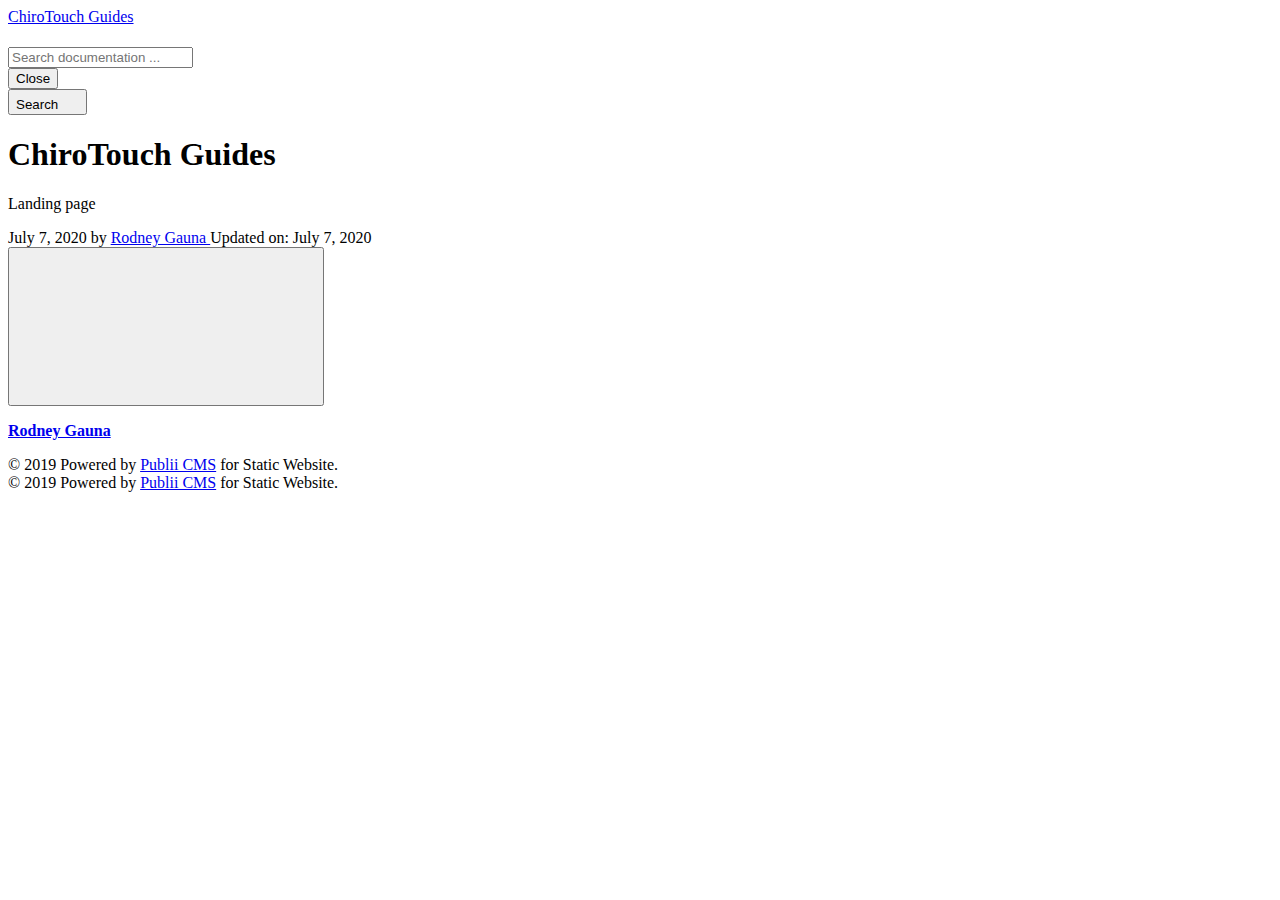
<file: index.html>
<!DOCTYPE html><html lang="en"><head><meta charset="utf-8"><meta http-equiv="X-UA-Compatible" content="IE=edge"><meta name="viewport" content="width=device-width,initial-scale=1"><title>ChiroTouch Guides</title><meta name="generator" content="Publii Open-Source CMS for Static Site"><link rel="canonical" href="https://sindroxa.github.io/ct_guides/"><link rel="alternate" type="application/atom+xml" href="https://sindroxa.github.io/ct_guides/feed.xml"><link rel="alternate" type="application/json" href="https://sindroxa.github.io/ct_guides/feed.json"><meta property="og:title" content="ChiroTouch Guides"><meta property="og:site_name" content="ChiroTouch Guides"><meta property="og:description" content=""><meta property="og:url" content="https://sindroxa.github.io/ct_guides/"><meta property="og:type" content="website"><style>:root{--body-font:-apple-system,BlinkMacSystemFont,"Segoe UI",Roboto,Oxygen,Ubuntu,Cantarell,"Fira Sans","Droid Sans","Helvetica Neue",Arial,sans-serif,"Apple Color Emoji","Segoe UI Emoji","Segoe UI Symbol";--heading-font:var(--body-font);--logo-font:var(--body-font);--menu-font:var(--body-font)}</style><link rel="stylesheet" href="https://sindroxa.github.io/ct_guides/assets/css/style.css?v=3782a665e52ca54788b80757705a9d8b"><link rel="stylesheet" href="https://sindroxa.github.io/ct_guides/assets/css/prism-dark.css?v=4cc85e12ca94c0614c9359a37eb69a0c"><script type="application/ld+json">{"@context":"http://schema.org","@type":"Organization","name":"ChiroTouch Guides","url":"https://sindroxa.github.io/ct_guides/"}</script></head><body><header class="top"><div class="top__logo"><a class="logo" href="https://sindroxa.github.io/ct_guides/">ChiroTouch Guides</a></div><div class="top__search search"><div class="search__overlay js-search-overlay"><div class="search__overlay-inner"><svg class="search__icon" role="presentation" height="17" width="17"><use xlink:href="https://sindroxa.github.io/ct_guides/assets/svg/svg-map.svg#search"/></svg><form action="https://sindroxa.github.io/ct_guides/search.html" class="search__form" role="search"><input type="search" name="q" placeholder="Search documentation ..." aria-label="Search" class="search__input js-search-input"></form><button class="search__close js-search-close" aria-label="Close">Close</button></div></div><button class="search__button js-search-btn" aria-label="Search"><span>Search</span> <svg role="presentation" focusable="false" height="17" width="17"><use xlink:href="https://sindroxa.github.io/ct_guides/assets/svg/svg-map.svg#search"/></svg></button></div></header><main class="main"><div class="main__left"><div class="main__left-inner"><div class="main__left-content"><article class="post post--on-frontpage"><header><h1 class="post__title">ChiroTouch Guides</h1></header><div class="post__entry"><p>Landing page</p></div><footer><div class="post__footer-top"><div class="post__meta"><time datetime="2020-07-07T12:10">July 7, 2020 </time>by <a href="https://sindroxa.github.io/ct_guides/authors/rodney-gauna/" rel="author" title="Rodney Gauna">Rodney Gauna </a><span>Updated on: <time datetime="2020-07-07T12:10">July 7, 2020</time></span></div><div class="post__share"><button class="post__share-button js-post__share-button" aria-label="Share"><svg><use xlink:href="https://sindroxa.github.io/ct_guides/assets/svg/svg-map.svg#share"></use></svg></button><div class="post__share-popup js-post__share-popup"></div></div></div><div class="post__footer-bottom"><div class="post__bio"><p><a href="https://sindroxa.github.io/ct_guides/authors/rodney-gauna/"><strong>Rodney Gauna</strong></a></p></div></div></footer></article></div></div></div><div class="main__right"><div class="main__right-inner"><div class="footer main__right-footer"><div class="footer__copy">&copy; 2019 Powered by <a href="https://getpublii.com" rel="nofollow noopener">Publii CMS</a> for Static Website.</div></div></div></div></main><footer class="footer"><div class="footer__wrap"><div class="footer__inner"><div class="footer__copy">&copy; 2019 Powered by <a href="https://getpublii.com" rel="nofollow noopener">Publii CMS</a> for Static Website.</div></div></div></footer><script>window.publiiThemeMenuConfig = {    
        mobileMenuMode: 'sidebar',        
        submenuWidth: 300,        
        mobileMenuExpandableSubmenus: true,
        isHoverMenu: false,
        ariaButtonAttribute: 'aria-expanded',
   };</script><script defer="defer" src="https://sindroxa.github.io/ct_guides/assets/js/scripts.min.js?v=49bc5cb8ec6deb17384c8c03cf3c571d"></script><script>var images = document.querySelectorAll('img[loading]');

        for (var i = 0; i < images.length; i++) {
            if (images[i].complete) {
                images[i].classList.add('is-loaded');
            } else {
                images[i].addEventListener('load', function () {
                    this.classList.add('is-loaded');
                }, false);
            }
        }</script><script defer="defer" src="https://sindroxa.github.io/ct_guides/assets/js/prism.js?v=277309e26a038bf312a7e8aa239cfbd8"></script><script defer="defer" src="https://sindroxa.github.io/ct_guides/assets/js/prism-line-numbers.min.js?v=13275d3ac10d7028cf6a6f5da276f68c"></script><script defer="defer" src="https://sindroxa.github.io/ct_guides/assets/js/prism-copy-to-clipboard.min.js?v=fabfc3fd9af83cda5208ba2e9f9ed238"></script></body></html>
</file>
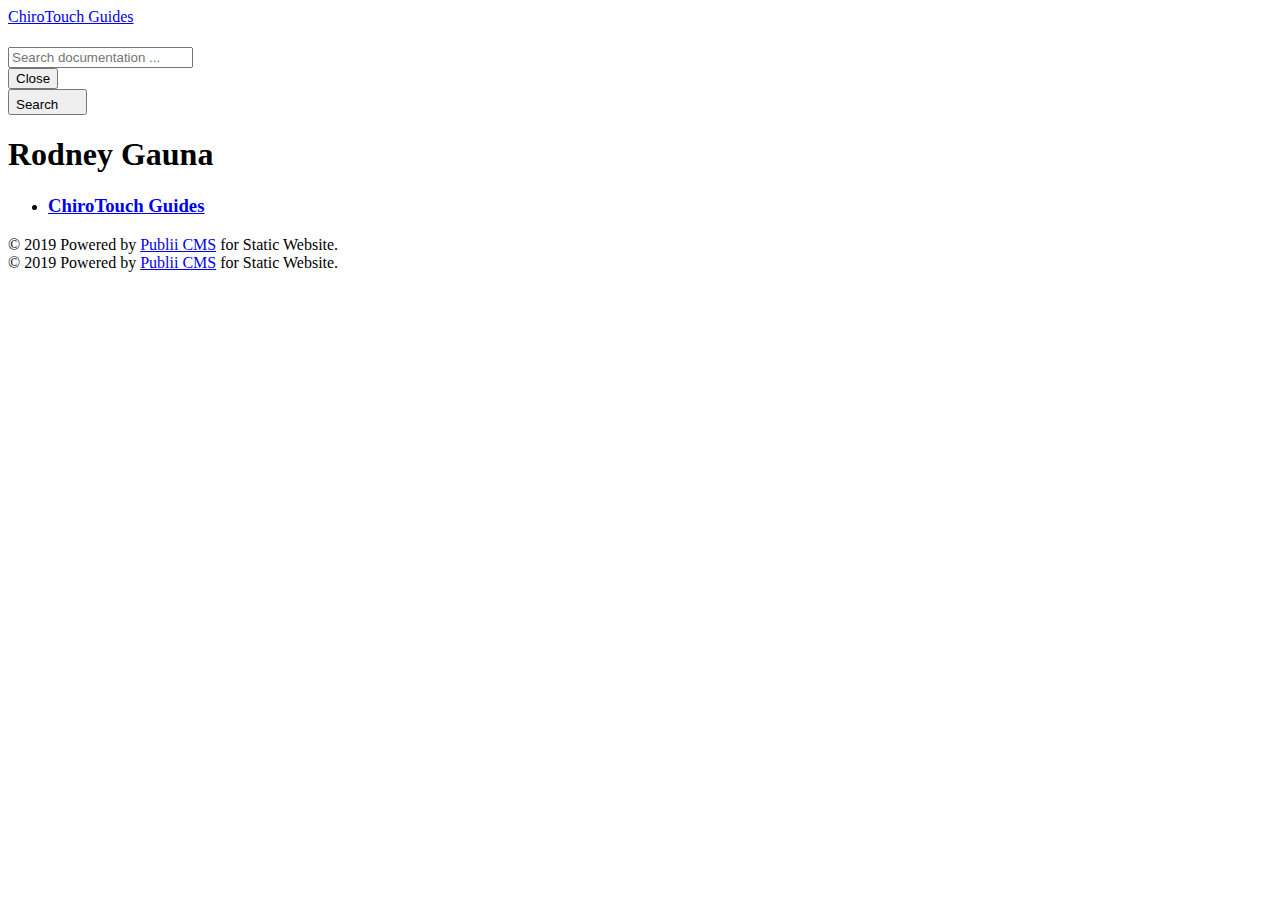
<file: authors/rodney-gauna/index.html>
<!DOCTYPE html><html lang="en"><head><meta charset="utf-8"><meta http-equiv="X-UA-Compatible" content="IE=edge"><meta name="viewport" content="width=device-width,initial-scale=1"><title>Author: Rodney Gauna - ChiroTouch Guides</title><meta name="robots" content="noindex, follow"><meta name="generator" content="Publii Open-Source CMS for Static Site"><link rel="alternate" type="application/atom+xml" href="https://sindroxa.github.io/ct_guides/feed.xml"><link rel="alternate" type="application/json" href="https://sindroxa.github.io/ct_guides/feed.json"><meta property="og:title" content="Rodney Gauna"><meta property="og:site_name" content="ChiroTouch Guides"><meta property="og:description" content=""><meta property="og:url" content="https://sindroxa.github.io/ct_guides/authors/rodney-gauna/"><meta property="og:type" content="website"><style>:root{--body-font:-apple-system,BlinkMacSystemFont,"Segoe UI",Roboto,Oxygen,Ubuntu,Cantarell,"Fira Sans","Droid Sans","Helvetica Neue",Arial,sans-serif,"Apple Color Emoji","Segoe UI Emoji","Segoe UI Symbol";--heading-font:var(--body-font);--logo-font:var(--body-font);--menu-font:var(--body-font)}</style><link rel="stylesheet" href="https://sindroxa.github.io/ct_guides/assets/css/style.css?v=3782a665e52ca54788b80757705a9d8b"><link rel="stylesheet" href="https://sindroxa.github.io/ct_guides/assets/css/prism-dark.css?v=4cc85e12ca94c0614c9359a37eb69a0c"><script type="application/ld+json">{"@context":"http://schema.org","@type":"Organization","name":"ChiroTouch Guides","url":"https://sindroxa.github.io/ct_guides/"}</script></head><body><header class="top"><div class="top__logo"><a class="logo" href="https://sindroxa.github.io/ct_guides/">ChiroTouch Guides</a></div><div class="top__search search"><div class="search__overlay js-search-overlay"><div class="search__overlay-inner"><svg class="search__icon" role="presentation" height="17" width="17"><use xlink:href="https://sindroxa.github.io/ct_guides/assets/svg/svg-map.svg#search"/></svg><form action="https://sindroxa.github.io/ct_guides/search.html" class="search__form" role="search"><input type="search" name="q" placeholder="Search documentation ..." aria-label="Search" class="search__input js-search-input"></form><button class="search__close js-search-close" aria-label="Close">Close</button></div></div><button class="search__button js-search-btn" aria-label="Search"><span>Search</span> <svg role="presentation" focusable="false" height="17" width="17"><use xlink:href="https://sindroxa.github.io/ct_guides/assets/svg/svg-map.svg#search"/></svg></button></div></header><main class="main"><div class="main__left"><div class="main__left-inner"><div class="main__left-content"><article class="page page--author"><header class="page__header page--author__header"><div><h1 class="page__title">Rodney Gauna</h1></div></header><ul class="list"><li class="list__item list__item--thin"><h3 class="list__item-title"><a href="https://sindroxa.github.io/ct_guides/chirotouch-guides.html" class="invert">ChiroTouch Guides</a></h3><div class="list__item-meta"></div></li></ul></article></div></div></div><div class="main__right"><div class="main__right-inner"><div class="footer main__right-footer"><div class="footer__copy">&copy; 2019 Powered by <a href="https://getpublii.com" rel="nofollow noopener">Publii CMS</a> for Static Website.</div></div></div></div></main><footer class="footer"><div class="footer__wrap"><div class="footer__inner"><div class="footer__copy">&copy; 2019 Powered by <a href="https://getpublii.com" rel="nofollow noopener">Publii CMS</a> for Static Website.</div></div></div></footer><script>window.publiiThemeMenuConfig = {    
        mobileMenuMode: 'sidebar',        
        submenuWidth: 300,        
        mobileMenuExpandableSubmenus: true,
        isHoverMenu: false,
        ariaButtonAttribute: 'aria-expanded',
   };</script><script defer="defer" src="https://sindroxa.github.io/ct_guides/assets/js/scripts.min.js?v=49bc5cb8ec6deb17384c8c03cf3c571d"></script><script>var images = document.querySelectorAll('img[loading]');

        for (var i = 0; i < images.length; i++) {
            if (images[i].complete) {
                images[i].classList.add('is-loaded');
            } else {
                images[i].addEventListener('load', function () {
                    this.classList.add('is-loaded');
                }, false);
            }
        }</script><script defer="defer" src="https://sindroxa.github.io/ct_guides/assets/js/prism.js?v=277309e26a038bf312a7e8aa239cfbd8"></script><script defer="defer" src="https://sindroxa.github.io/ct_guides/assets/js/prism-line-numbers.min.js?v=13275d3ac10d7028cf6a6f5da276f68c"></script><script defer="defer" src="https://sindroxa.github.io/ct_guides/assets/js/prism-copy-to-clipboard.min.js?v=fabfc3fd9af83cda5208ba2e9f9ed238"></script></body></html>
</file>
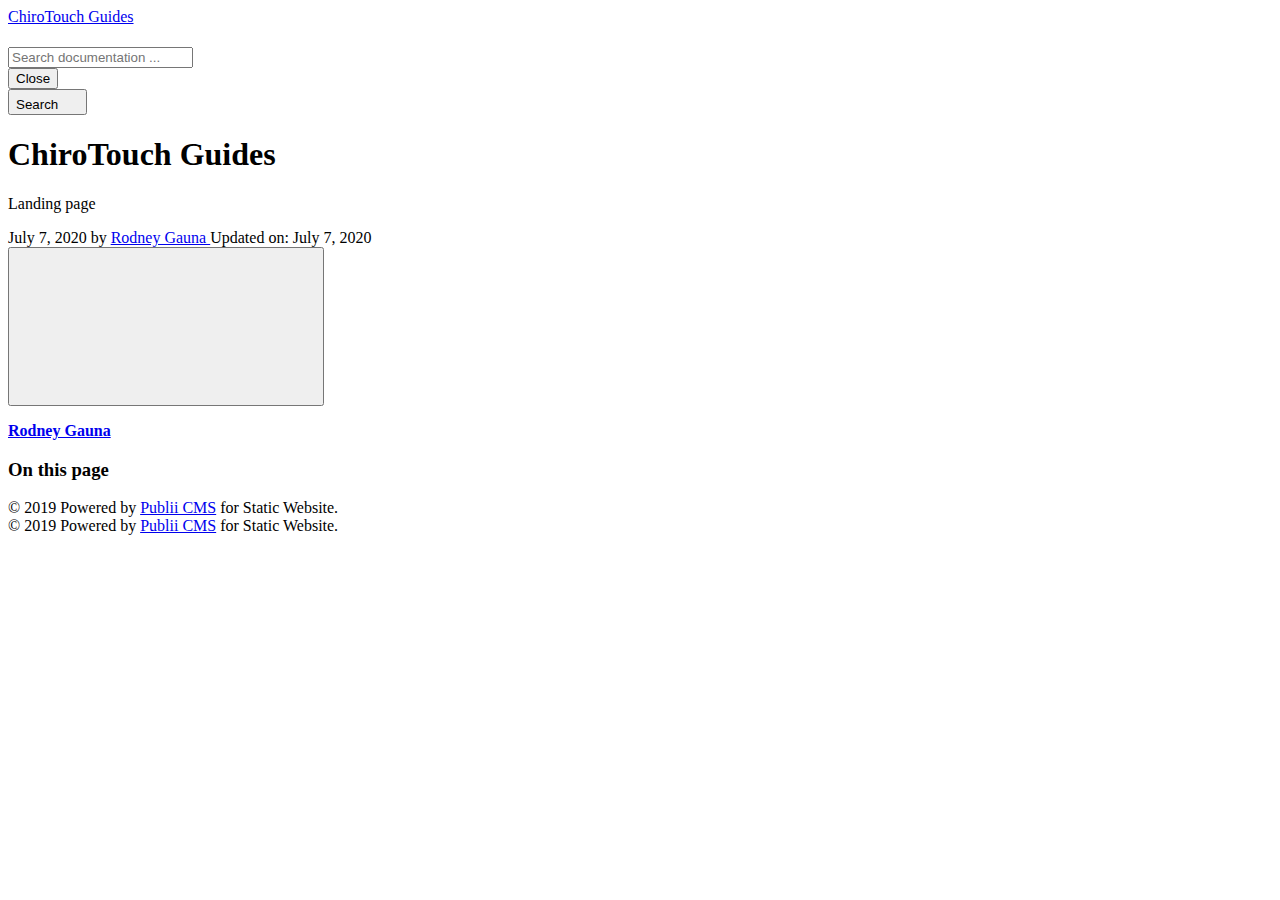
<file: chirotouch-guides.html>
<!DOCTYPE html><html lang="en"><head><meta charset="utf-8"><meta http-equiv="X-UA-Compatible" content="IE=edge"><meta name="viewport" content="width=device-width,initial-scale=1"><title>ChiroTouch Guides - ChiroTouch Guides</title><meta name="description" content="Landing page"><meta name="generator" content="Publii Open-Source CMS for Static Site"><link rel="canonical" href="https://sindroxa.github.io/ct_guides/chirotouch-guides.html"><link rel="alternate" type="application/atom+xml" href="https://sindroxa.github.io/ct_guides/feed.xml"><link rel="alternate" type="application/json" href="https://sindroxa.github.io/ct_guides/feed.json"><meta property="og:title" content="ChiroTouch Guides"><meta property="og:site_name" content="ChiroTouch Guides"><meta property="og:description" content="Landing page"><meta property="og:url" content="https://sindroxa.github.io/ct_guides/chirotouch-guides.html"><meta property="og:type" content="article"><style>:root{--body-font:-apple-system,BlinkMacSystemFont,"Segoe UI",Roboto,Oxygen,Ubuntu,Cantarell,"Fira Sans","Droid Sans","Helvetica Neue",Arial,sans-serif,"Apple Color Emoji","Segoe UI Emoji","Segoe UI Symbol";--heading-font:var(--body-font);--logo-font:var(--body-font);--menu-font:var(--body-font)}</style><link rel="stylesheet" href="https://sindroxa.github.io/ct_guides/assets/css/style.css?v=3782a665e52ca54788b80757705a9d8b"><link rel="stylesheet" href="https://sindroxa.github.io/ct_guides/assets/css/prism-dark.css?v=4cc85e12ca94c0614c9359a37eb69a0c"><script type="application/ld+json">{"@context":"http://schema.org","@type":"Article","mainEntityOfPage":{"@type":"WebPage","@id":"https://sindroxa.github.io/ct_guides/chirotouch-guides.html"},"headline":"ChiroTouch Guides","datePublished":"2020-07-07T12:10","dateModified":"2020-07-07T12:10","description":"Landing page","author":{"@type":"Person","name":"Rodney Gauna"},"publisher":{"@type":"Organization","name":"Rodney Gauna"}}</script></head><body><header class="top"><div class="top__logo"><a class="logo" href="https://sindroxa.github.io/ct_guides/">ChiroTouch Guides</a></div><div class="top__search search"><div class="search__overlay js-search-overlay"><div class="search__overlay-inner"><svg class="search__icon" role="presentation" height="17" width="17"><use xlink:href="https://sindroxa.github.io/ct_guides/assets/svg/svg-map.svg#search"/></svg><form action="https://sindroxa.github.io/ct_guides/search.html" class="search__form" role="search"><input type="search" name="q" placeholder="Search documentation ..." aria-label="Search" class="search__input js-search-input"></form><button class="search__close js-search-close" aria-label="Close">Close</button></div></div><button class="search__button js-search-btn" aria-label="Search"><span>Search</span> <svg role="presentation" focusable="false" height="17" width="17"><use xlink:href="https://sindroxa.github.io/ct_guides/assets/svg/svg-map.svg#search"/></svg></button></div></header><main class="main"><div class="main__left"><div class="main__left-inner"><div class="main__left-content"><article class="post"><header><h1 class="post__title">ChiroTouch Guides</h1></header><div class="post__entry"><p>Landing page</p></div><footer><div class="post__footer-top"><div class="post__meta"><time datetime="2020-07-07T12:10">July 7, 2020 </time>by <a href="https://sindroxa.github.io/ct_guides/authors/rodney-gauna/" rel="author" title="Rodney Gauna">Rodney Gauna </a><span>Updated on: <time datetime="2020-07-07T12:10">July 7, 2020</time></span></div><div class="post__share"><button class="post__share-button js-post__share-button" aria-label="Share"><svg><use xlink:href="https://sindroxa.github.io/ct_guides/assets/svg/svg-map.svg#share"></use></svg></button><div class="post__share-popup js-post__share-popup"></div></div></div><div class="post__footer-bottom"><div class="post__bio"><p><a href="https://sindroxa.github.io/ct_guides/authors/rodney-gauna/"><strong>Rodney Gauna</strong></a></p></div></div></footer></article></div><aside class="main__left-aside"><div class="main__left-aside__inner"><h3>On this page</h3><nav class="aside-toc" id="aside-toc"></nav></div></aside></div></div><div class="main__right"><div class="main__right-inner"><div class="footer main__right-footer"><div class="footer__copy">&copy; 2019 Powered by <a href="https://getpublii.com" rel="nofollow noopener">Publii CMS</a> for Static Website.</div></div></div></div></main><footer class="footer"><div class="footer__wrap"><div class="footer__inner"><div class="footer__copy">&copy; 2019 Powered by <a href="https://getpublii.com" rel="nofollow noopener">Publii CMS</a> for Static Website.</div></div></div></footer><div class="post__progress" id="js-post__progress" aria-hidden="true"></div><script>window.publiiThemeMenuConfig = {    
        mobileMenuMode: 'sidebar',        
        submenuWidth: 300,        
        mobileMenuExpandableSubmenus: true,
        isHoverMenu: false,
        ariaButtonAttribute: 'aria-expanded',
   };</script><script src="https://sindroxa.github.io/ct_guides/assets/js/html-contents.min.js?v=169077c370ab8ca62b029845f80f7fd5" defer="defer"></script><script>document.addEventListener("DOMContentLoaded", function(event) {
            htmlContents('#aside-toc', {
                area: '.post__entry',
                top: 2,
                bottom: 3,
                listType: 'o',
                filter: function(arr) {
                    return !arr.matches('.noOutline')
                },
                addIds: true,
                addLinks: true
            });

            setTimeout(function() {
                handleActiveClass('#aside-toc');
            }, 0);
        })</script><script defer="defer" src="https://sindroxa.github.io/ct_guides/assets/js/scripts.min.js?v=49bc5cb8ec6deb17384c8c03cf3c571d"></script><script>var images = document.querySelectorAll('img[loading]');

        for (var i = 0; i < images.length; i++) {
            if (images[i].complete) {
                images[i].classList.add('is-loaded');
            } else {
                images[i].addEventListener('load', function () {
                    this.classList.add('is-loaded');
                }, false);
            }
        }</script><script defer="defer" src="https://sindroxa.github.io/ct_guides/assets/js/prism.js?v=277309e26a038bf312a7e8aa239cfbd8"></script><script defer="defer" src="https://sindroxa.github.io/ct_guides/assets/js/prism-line-numbers.min.js?v=13275d3ac10d7028cf6a6f5da276f68c"></script><script defer="defer" src="https://sindroxa.github.io/ct_guides/assets/js/prism-copy-to-clipboard.min.js?v=fabfc3fd9af83cda5208ba2e9f9ed238"></script></body></html>
</file>
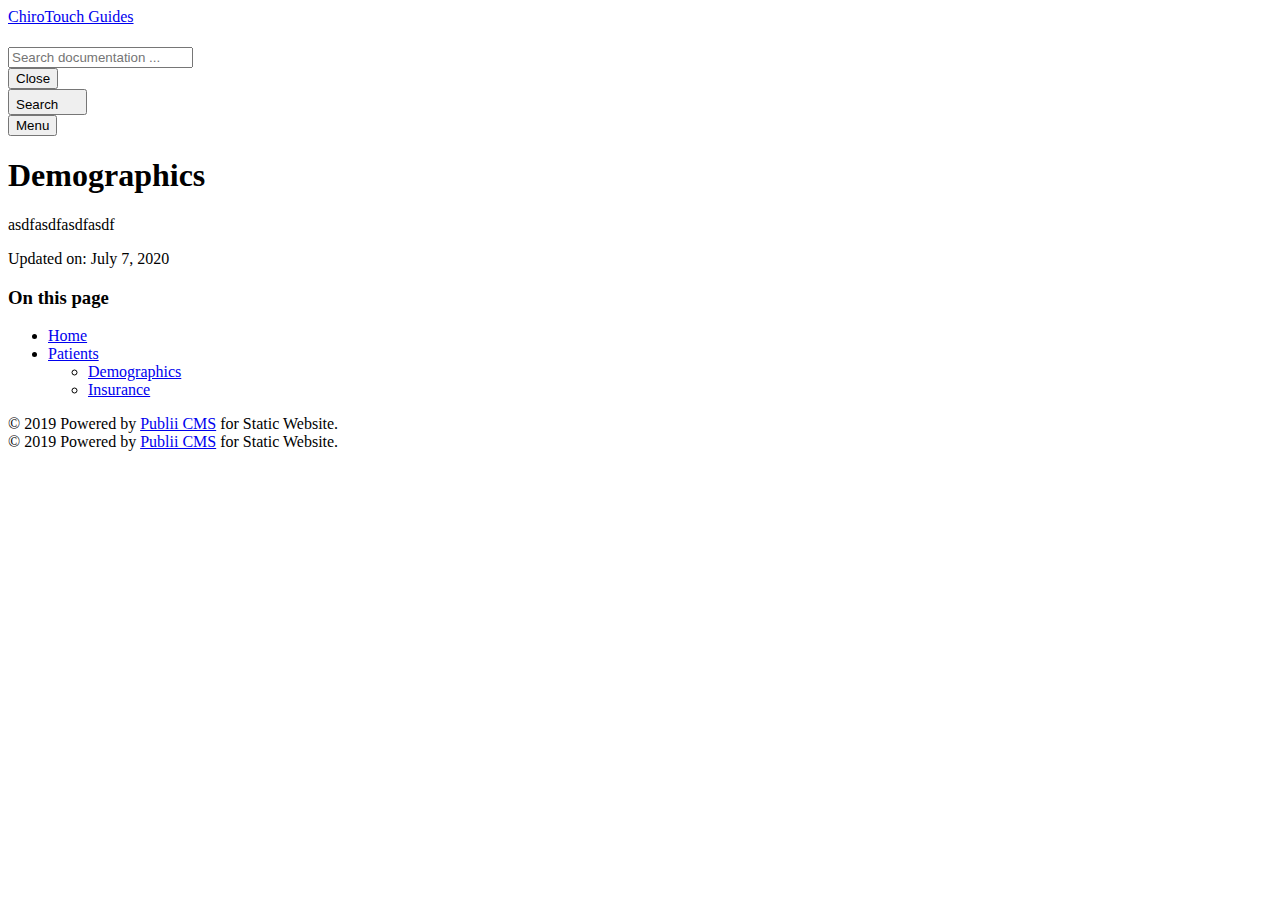
<file: demographics-2.html>
<!DOCTYPE html><html lang="en"><head><meta charset="utf-8"><meta http-equiv="X-UA-Compatible" content="IE=edge"><meta name="viewport" content="width=device-width,initial-scale=1"><title>Demographics - ChiroTouch Guides</title><meta name="description" content="asdfasdfasdfasdf"><meta name="generator" content="Publii Open-Source CMS for Static Site"><link rel="canonical" href="https://sindroxa.github.io/ct_guides/demographics-2.html"><link rel="alternate" type="application/atom+xml" href="https://sindroxa.github.io/ct_guides/feed.xml"><link rel="alternate" type="application/json" href="https://sindroxa.github.io/ct_guides/feed.json"><meta property="og:title" content="Demographics"><meta property="og:site_name" content="ChiroTouch Guides"><meta property="og:description" content="asdfasdfasdfasdf"><meta property="og:url" content="https://sindroxa.github.io/ct_guides/demographics-2.html"><meta property="og:type" content="article"><style>:root{--body-font:-apple-system,BlinkMacSystemFont,"Segoe UI",Roboto,Oxygen,Ubuntu,Cantarell,"Fira Sans","Droid Sans","Helvetica Neue",Arial,sans-serif,"Apple Color Emoji","Segoe UI Emoji","Segoe UI Symbol";--heading-font:var(--body-font);--logo-font:var(--body-font);--menu-font:var(--body-font)}</style><link rel="stylesheet" href="https://sindroxa.github.io/ct_guides/assets/css/style.css?v=3782a665e52ca54788b80757705a9d8b"><link rel="stylesheet" href="https://sindroxa.github.io/ct_guides/assets/css/prism-gray.css?v=06ef1ee932bbc76fa18a42c8612aecd2"><script type="application/ld+json">{"@context":"http://schema.org","@type":"Article","mainEntityOfPage":{"@type":"WebPage","@id":"https://sindroxa.github.io/ct_guides/demographics-2.html"},"headline":"Demographics","datePublished":"2020-07-07T12:38","dateModified":"2020-07-07T12:38","description":"asdfasdfasdfasdf","author":{"@type":"Person","name":"Rodney Gauna"},"publisher":{"@type":"Organization","name":"Rodney Gauna"}}</script></head><body><header class="top"><div class="top__logo"><a class="logo" href="https://sindroxa.github.io/ct_guides/">ChiroTouch Guides</a></div><div class="top__search search"><div class="search__overlay js-search-overlay"><div class="search__overlay-inner"><svg class="search__icon" role="presentation" height="17" width="17"><use xlink:href="https://sindroxa.github.io/ct_guides/assets/svg/svg-map.svg#search"/></svg><form action="https://sindroxa.github.io/ct_guides/search.html" class="search__form" role="search"><input type="search" name="q" placeholder="Search documentation ..." aria-label="Search" class="search__input js-search-input"></form><button class="search__close js-search-close" aria-label="Close">Close</button></div></div><button class="search__button js-search-btn" aria-label="Search"><span>Search</span> <svg role="presentation" focusable="false" height="17" width="17"><use xlink:href="https://sindroxa.github.io/ct_guides/assets/svg/svg-map.svg#search"/></svg></button></div><button class="navbar__toggle" aria-label="Menu" aria-haspopup="true" aria-expanded="false"><span class="navbar__toggle-box"><span class="navbar__toggle-inner">Menu</span></span></button></header><main class="main"><div class="main__left"><div class="main__left-inner"><div class="main__left-content"><article class="post"><header><h1 class="post__title">Demographics</h1></header><div class="post__entry"><p>asdfasdfasdfasdf</p></div><footer><div class="post__footer-top"><div class="post__meta"><span>Updated on: <time datetime="2020-07-07T12:38">July 7, 2020</time></span></div></div></footer></article></div><aside class="main__left-aside"><div class="main__left-aside__inner"><h3>On this page</h3><nav class="aside-toc" id="aside-toc"></nav></div></aside></div></div><div class="main__right"><div class="main__right-inner"><nav class="navbar"><ul class="navbar__menu"><li><a href="https://sindroxa.github.io/ct_guides/" target="_self">Home</a></li><li class="active-parent has-submenu"><a href="https://sindroxa.github.io/ct_guides/patients.html" target="_self" aria-expanded="false">Patients</a><ul class="navbar__submenu" aria-hidden="true"><li class="active"><a href="https://sindroxa.github.io/ct_guides/demographics-2.html" target="_self">Demographics</a></li><li><a href="https://sindroxa.github.io/ct_guides/insurance.html" target="_self">Insurance</a></li></ul></li></ul></nav><div class="footer main__right-footer"><div class="footer__copy">&copy; 2019 Powered by <a href="https://getpublii.com" rel="nofollow noopener">Publii CMS</a> for Static Website.</div></div></div></div></main><footer class="footer"><div class="footer__wrap"><div class="footer__inner"><div class="footer__copy">&copy; 2019 Powered by <a href="https://getpublii.com" rel="nofollow noopener">Publii CMS</a> for Static Website.</div></div></div></footer><div class="post__progress" id="js-post__progress" aria-hidden="true"></div><script>window.publiiThemeMenuConfig = {    
        mobileMenuMode: 'sidebar',        
        submenuWidth: 300,        
        mobileMenuExpandableSubmenus: true,
        isHoverMenu: false,
        ariaButtonAttribute: 'aria-expanded',
   };</script><script src="https://sindroxa.github.io/ct_guides/assets/js/html-contents.min.js?v=169077c370ab8ca62b029845f80f7fd5" defer="defer"></script><script>document.addEventListener("DOMContentLoaded", function(event) {
            htmlContents('#aside-toc', {
                area: '.post__entry',
                top: 2,
                bottom: 3,
                listType: 'o',
                filter: function(arr) {
                    return !arr.matches('.noOutline')
                },
                addIds: true,
                addLinks: true
            });

            setTimeout(function() {
                handleActiveClass('#aside-toc');
            }, 0);
        })</script><script defer="defer" src="https://sindroxa.github.io/ct_guides/assets/js/scripts.min.js?v=49bc5cb8ec6deb17384c8c03cf3c571d"></script><script>var images = document.querySelectorAll('img[loading]');

        for (var i = 0; i < images.length; i++) {
            if (images[i].complete) {
                images[i].classList.add('is-loaded');
            } else {
                images[i].addEventListener('load', function () {
                    this.classList.add('is-loaded');
                }, false);
            }
        }</script><script defer="defer" src="https://sindroxa.github.io/ct_guides/assets/js/prism.js?v=277309e26a038bf312a7e8aa239cfbd8"></script><script defer="defer" src="https://sindroxa.github.io/ct_guides/assets/js/prism-line-numbers.min.js?v=13275d3ac10d7028cf6a6f5da276f68c"></script><script defer="defer" src="https://sindroxa.github.io/ct_guides/assets/js/prism-copy-to-clipboard.min.js?v=fabfc3fd9af83cda5208ba2e9f9ed238"></script></body></html>
</file>
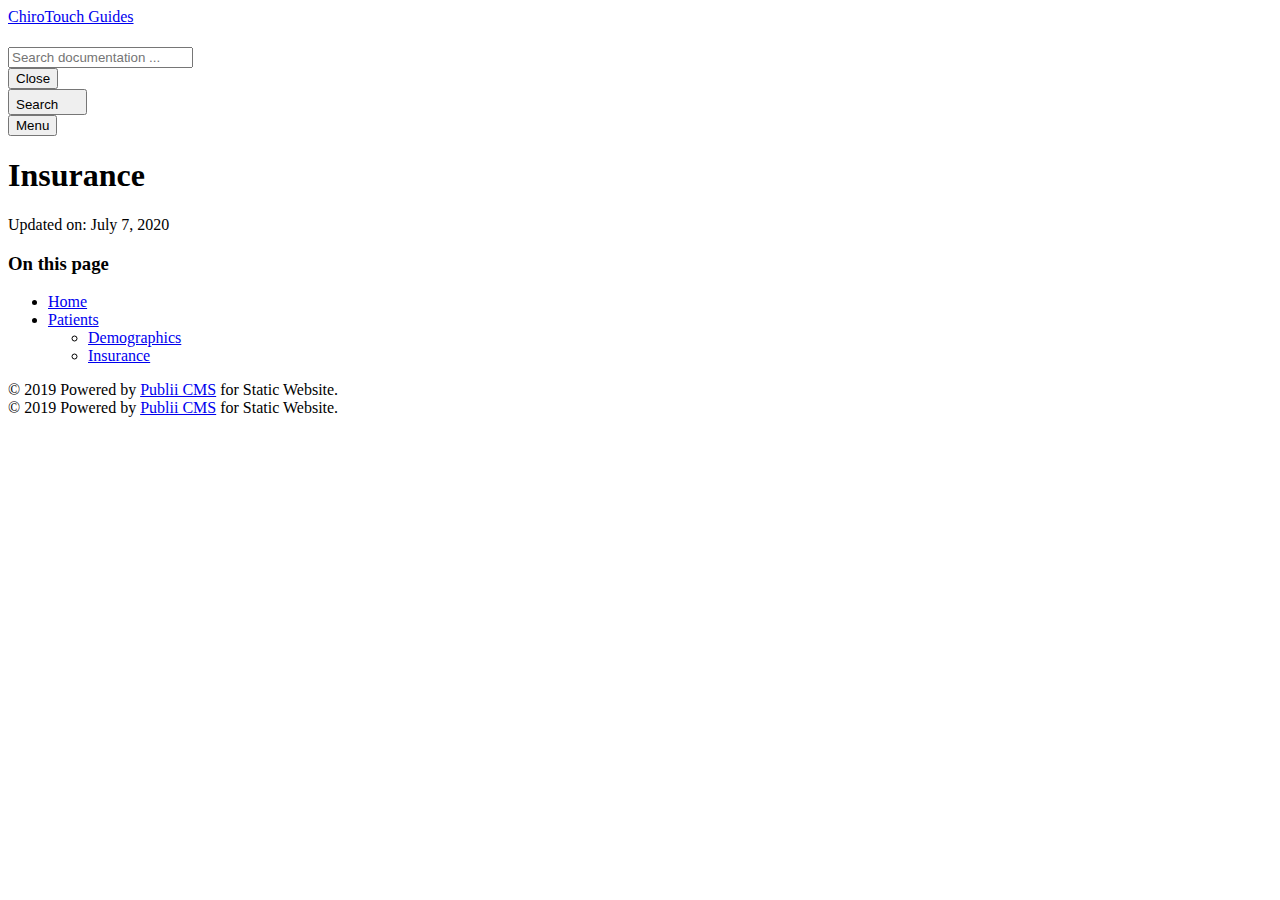
<file: insurance.html>
<!DOCTYPE html><html lang="en"><head><meta charset="utf-8"><meta http-equiv="X-UA-Compatible" content="IE=edge"><meta name="viewport" content="width=device-width,initial-scale=1"><title>Insurance - ChiroTouch Guides</title><meta name="generator" content="Publii Open-Source CMS for Static Site"><link rel="canonical" href="https://sindroxa.github.io/ct_guides/insurance.html"><link rel="alternate" type="application/atom+xml" href="https://sindroxa.github.io/ct_guides/feed.xml"><link rel="alternate" type="application/json" href="https://sindroxa.github.io/ct_guides/feed.json"><meta property="og:title" content="Insurance"><meta property="og:site_name" content="ChiroTouch Guides"><meta property="og:description" content=""><meta property="og:url" content="https://sindroxa.github.io/ct_guides/insurance.html"><meta property="og:type" content="article"><style>:root{--body-font:-apple-system,BlinkMacSystemFont,"Segoe UI",Roboto,Oxygen,Ubuntu,Cantarell,"Fira Sans","Droid Sans","Helvetica Neue",Arial,sans-serif,"Apple Color Emoji","Segoe UI Emoji","Segoe UI Symbol";--heading-font:var(--body-font);--logo-font:var(--body-font);--menu-font:var(--body-font)}</style><link rel="stylesheet" href="https://sindroxa.github.io/ct_guides/assets/css/style.css?v=3782a665e52ca54788b80757705a9d8b"><link rel="stylesheet" href="https://sindroxa.github.io/ct_guides/assets/css/prism-gray.css?v=06ef1ee932bbc76fa18a42c8612aecd2"><script type="application/ld+json">{"@context":"http://schema.org","@type":"Article","mainEntityOfPage":{"@type":"WebPage","@id":"https://sindroxa.github.io/ct_guides/insurance.html"},"headline":"Insurance","datePublished":"2020-07-07T12:40","dateModified":"2020-07-07T12:40","description":"","author":{"@type":"Person","name":"Rodney Gauna"},"publisher":{"@type":"Organization","name":"Rodney Gauna"}}</script></head><body><header class="top"><div class="top__logo"><a class="logo" href="https://sindroxa.github.io/ct_guides/">ChiroTouch Guides</a></div><div class="top__search search"><div class="search__overlay js-search-overlay"><div class="search__overlay-inner"><svg class="search__icon" role="presentation" height="17" width="17"><use xlink:href="https://sindroxa.github.io/ct_guides/assets/svg/svg-map.svg#search"/></svg><form action="https://sindroxa.github.io/ct_guides/search.html" class="search__form" role="search"><input type="search" name="q" placeholder="Search documentation ..." aria-label="Search" class="search__input js-search-input"></form><button class="search__close js-search-close" aria-label="Close">Close</button></div></div><button class="search__button js-search-btn" aria-label="Search"><span>Search</span> <svg role="presentation" focusable="false" height="17" width="17"><use xlink:href="https://sindroxa.github.io/ct_guides/assets/svg/svg-map.svg#search"/></svg></button></div><button class="navbar__toggle" aria-label="Menu" aria-haspopup="true" aria-expanded="false"><span class="navbar__toggle-box"><span class="navbar__toggle-inner">Menu</span></span></button></header><main class="main"><div class="main__left"><div class="main__left-inner"><div class="main__left-content"><article class="post"><header><h1 class="post__title">Insurance</h1></header><div class="post__entry"></div><footer><div class="post__footer-top"><div class="post__meta"><span>Updated on: <time datetime="2020-07-07T12:40">July 7, 2020</time></span></div></div></footer></article></div><aside class="main__left-aside"><div class="main__left-aside__inner"><h3>On this page</h3><nav class="aside-toc" id="aside-toc"></nav></div></aside></div></div><div class="main__right"><div class="main__right-inner"><nav class="navbar"><ul class="navbar__menu"><li><a href="https://sindroxa.github.io/ct_guides/" target="_self">Home</a></li><li class="active-parent has-submenu"><a href="https://sindroxa.github.io/ct_guides/patients.html" target="_self" aria-expanded="false">Patients</a><ul class="navbar__submenu" aria-hidden="true"><li><a href="https://sindroxa.github.io/ct_guides/demographics-2.html" target="_self">Demographics</a></li><li class="active"><a href="https://sindroxa.github.io/ct_guides/insurance.html" target="_self">Insurance</a></li></ul></li></ul></nav><div class="footer main__right-footer"><div class="footer__copy">&copy; 2019 Powered by <a href="https://getpublii.com" rel="nofollow noopener">Publii CMS</a> for Static Website.</div></div></div></div></main><footer class="footer"><div class="footer__wrap"><div class="footer__inner"><div class="footer__copy">&copy; 2019 Powered by <a href="https://getpublii.com" rel="nofollow noopener">Publii CMS</a> for Static Website.</div></div></div></footer><div class="post__progress" id="js-post__progress" aria-hidden="true"></div><script>window.publiiThemeMenuConfig = {    
        mobileMenuMode: 'sidebar',        
        submenuWidth: 300,        
        mobileMenuExpandableSubmenus: true,
        isHoverMenu: false,
        ariaButtonAttribute: 'aria-expanded',
   };</script><script src="https://sindroxa.github.io/ct_guides/assets/js/html-contents.min.js?v=169077c370ab8ca62b029845f80f7fd5" defer="defer"></script><script>document.addEventListener("DOMContentLoaded", function(event) {
            htmlContents('#aside-toc', {
                area: '.post__entry',
                top: 2,
                bottom: 3,
                listType: 'o',
                filter: function(arr) {
                    return !arr.matches('.noOutline')
                },
                addIds: true,
                addLinks: true
            });

            setTimeout(function() {
                handleActiveClass('#aside-toc');
            }, 0);
        })</script><script defer="defer" src="https://sindroxa.github.io/ct_guides/assets/js/scripts.min.js?v=49bc5cb8ec6deb17384c8c03cf3c571d"></script><script>var images = document.querySelectorAll('img[loading]');

        for (var i = 0; i < images.length; i++) {
            if (images[i].complete) {
                images[i].classList.add('is-loaded');
            } else {
                images[i].addEventListener('load', function () {
                    this.classList.add('is-loaded');
                }, false);
            }
        }</script><script defer="defer" src="https://sindroxa.github.io/ct_guides/assets/js/prism.js?v=277309e26a038bf312a7e8aa239cfbd8"></script><script defer="defer" src="https://sindroxa.github.io/ct_guides/assets/js/prism-line-numbers.min.js?v=13275d3ac10d7028cf6a6f5da276f68c"></script><script defer="defer" src="https://sindroxa.github.io/ct_guides/assets/js/prism-copy-to-clipboard.min.js?v=fabfc3fd9af83cda5208ba2e9f9ed238"></script></body></html>
</file>
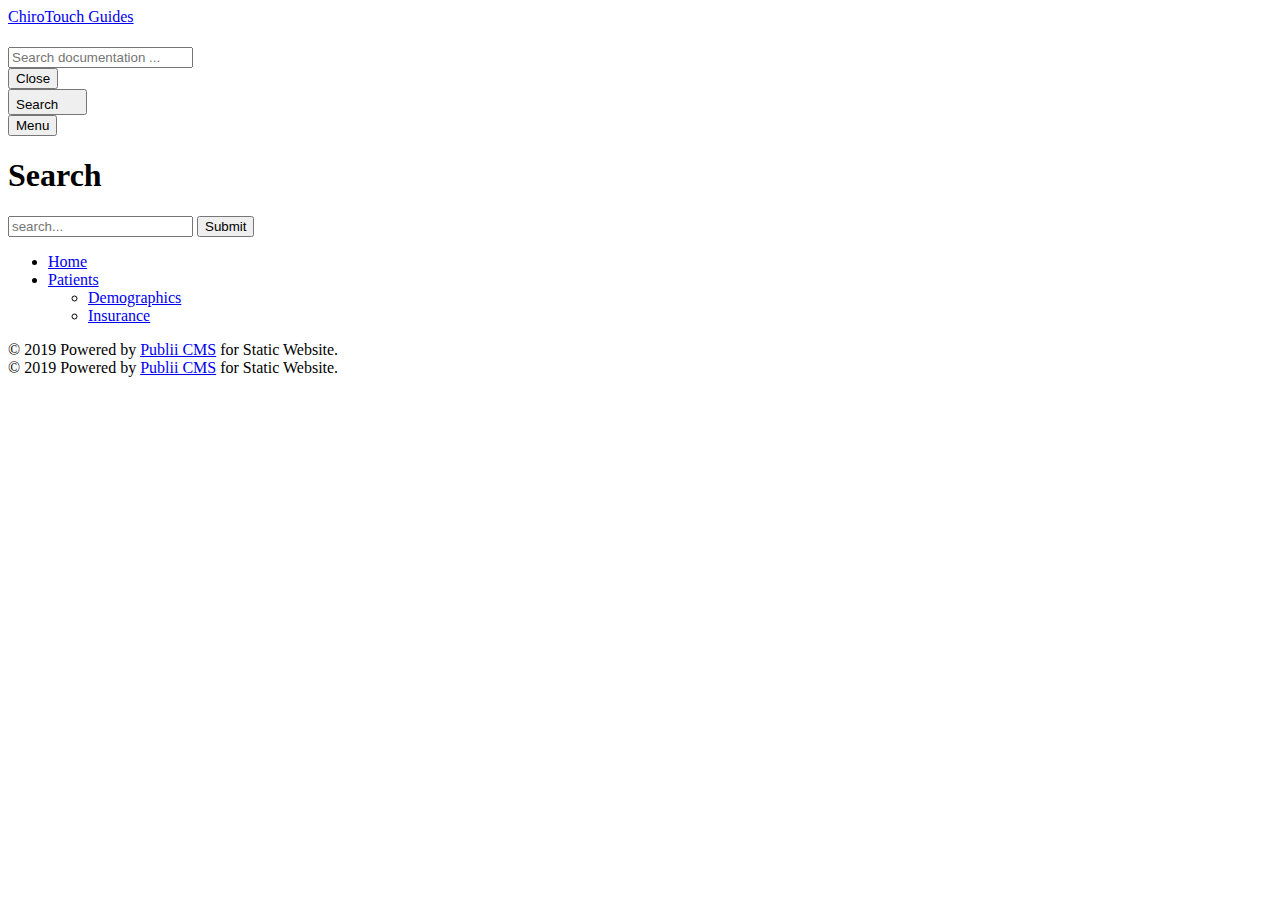
<file: search.html>
<!DOCTYPE html><html lang="en"><head><meta charset="utf-8"><meta http-equiv="X-UA-Compatible" content="IE=edge"><meta name="viewport" content="width=device-width,initial-scale=1"><title>Search - ChiroTouch Guides</title><meta name="robots" content="noindex, follow"><meta name="generator" content="Publii Open-Source CMS for Static Site"><link rel="alternate" type="application/atom+xml" href="https://sindroxa.github.io/ct_guides/feed.xml"><link rel="alternate" type="application/json" href="https://sindroxa.github.io/ct_guides/feed.json"><meta property="og:title" content="ChiroTouch Guides"><meta property="og:site_name" content="ChiroTouch Guides"><meta property="og:description" content=""><meta property="og:url" content="https://sindroxa.github.io/ct_guides/"><meta property="og:type" content="website"><style>:root{--body-font:-apple-system,BlinkMacSystemFont,"Segoe UI",Roboto,Oxygen,Ubuntu,Cantarell,"Fira Sans","Droid Sans","Helvetica Neue",Arial,sans-serif,"Apple Color Emoji","Segoe UI Emoji","Segoe UI Symbol";--heading-font:var(--body-font);--logo-font:var(--body-font);--menu-font:var(--body-font)}</style><link rel="stylesheet" href="https://sindroxa.github.io/ct_guides/assets/css/style.css?v=3782a665e52ca54788b80757705a9d8b"><link rel="stylesheet" href="https://sindroxa.github.io/ct_guides/assets/css/prism-gray.css?v=06ef1ee932bbc76fa18a42c8612aecd2"><script type="application/ld+json">{"@context":"http://schema.org","@type":"Organization","name":"ChiroTouch Guides","url":"https://sindroxa.github.io/ct_guides/"}</script></head><body><header class="top"><div class="top__logo"><a class="logo" href="https://sindroxa.github.io/ct_guides/">ChiroTouch Guides</a></div><div class="top__search search"><div class="search__overlay js-search-overlay"><div class="search__overlay-inner"><svg class="search__icon" role="presentation" height="17" width="17"><use xlink:href="https://sindroxa.github.io/ct_guides/assets/svg/svg-map.svg#search"/></svg><form action="https://sindroxa.github.io/ct_guides/search.html" class="search__form" role="search"><input type="search" name="q" placeholder="Search documentation ..." aria-label="Search" class="search__input js-search-input"></form><button class="search__close js-search-close" aria-label="Close">Close</button></div></div><button class="search__button js-search-btn" aria-label="Search"><span>Search</span> <svg role="presentation" focusable="false" height="17" width="17"><use xlink:href="https://sindroxa.github.io/ct_guides/assets/svg/svg-map.svg#search"/></svg></button></div><button class="navbar__toggle" aria-label="Menu" aria-haspopup="true" aria-expanded="false"><span class="navbar__toggle-box"><span class="navbar__toggle-inner">Menu</span></span></button></header><main class="main"><div class="main__left"><div class="main__left-inner"><div class="main__left-content"><article class="page page--search"><header class="page__header"><h1 class="page__title">Search</h1></header><form action="https://sindroxa.github.io/ct_guides/search.html" class="search__form"><input type="search" name="q" placeholder="search..." class="search__input"> <button type="submit">Submit</button></form><script>(function () {
                     var cx = ' 015010397206852555790:9bl0jqjbsjs ';
                     var gcse = document.createElement('script');
                     gcse.type = 'text/javascript';
                     gcse.async = true;
                     gcse.src = 'https://cse.google.com/cse.js?cx=' + cx;
                     var s = document.getElementsByTagName('script')[0];
                     s.parentNode.insertBefore(gcse, s);
                  })();</script><gcse:searchresults-only></gcse:searchresults-only></article></div></div></div><div class="main__right"><div class="main__right-inner"><nav class="navbar"><ul class="navbar__menu"><li><a href="https://sindroxa.github.io/ct_guides/" target="_self">Home</a></li><li class="has-submenu"><a href="https://sindroxa.github.io/ct_guides/patients.html" target="_self" aria-expanded="false">Patients</a><ul class="navbar__submenu" aria-hidden="true"><li><a href="https://sindroxa.github.io/ct_guides/demographics-2.html" target="_self">Demographics</a></li><li><a href="https://sindroxa.github.io/ct_guides/insurance.html" target="_self">Insurance</a></li></ul></li></ul></nav><div class="footer main__right-footer"><div class="footer__copy">&copy; 2019 Powered by <a href="https://getpublii.com" rel="nofollow noopener">Publii CMS</a> for Static Website.</div></div></div></div></main><footer class="footer"><div class="footer__wrap"><div class="footer__inner"><div class="footer__copy">&copy; 2019 Powered by <a href="https://getpublii.com" rel="nofollow noopener">Publii CMS</a> for Static Website.</div></div></div></footer><script>window.publiiThemeMenuConfig = {    
        mobileMenuMode: 'sidebar',        
        submenuWidth: 300,        
        mobileMenuExpandableSubmenus: true,
        isHoverMenu: false,
        ariaButtonAttribute: 'aria-expanded',
   };</script><script defer="defer" src="https://sindroxa.github.io/ct_guides/assets/js/scripts.min.js?v=49bc5cb8ec6deb17384c8c03cf3c571d"></script><script>var images = document.querySelectorAll('img[loading]');

        for (var i = 0; i < images.length; i++) {
            if (images[i].complete) {
                images[i].classList.add('is-loaded');
            } else {
                images[i].addEventListener('load', function () {
                    this.classList.add('is-loaded');
                }, false);
            }
        }</script><script defer="defer" src="https://sindroxa.github.io/ct_guides/assets/js/prism.js?v=277309e26a038bf312a7e8aa239cfbd8"></script><script defer="defer" src="https://sindroxa.github.io/ct_guides/assets/js/prism-line-numbers.min.js?v=13275d3ac10d7028cf6a6f5da276f68c"></script><script defer="defer" src="https://sindroxa.github.io/ct_guides/assets/js/prism-copy-to-clipboard.min.js?v=fabfc3fd9af83cda5208ba2e9f9ed238"></script></body></html>
</file>
